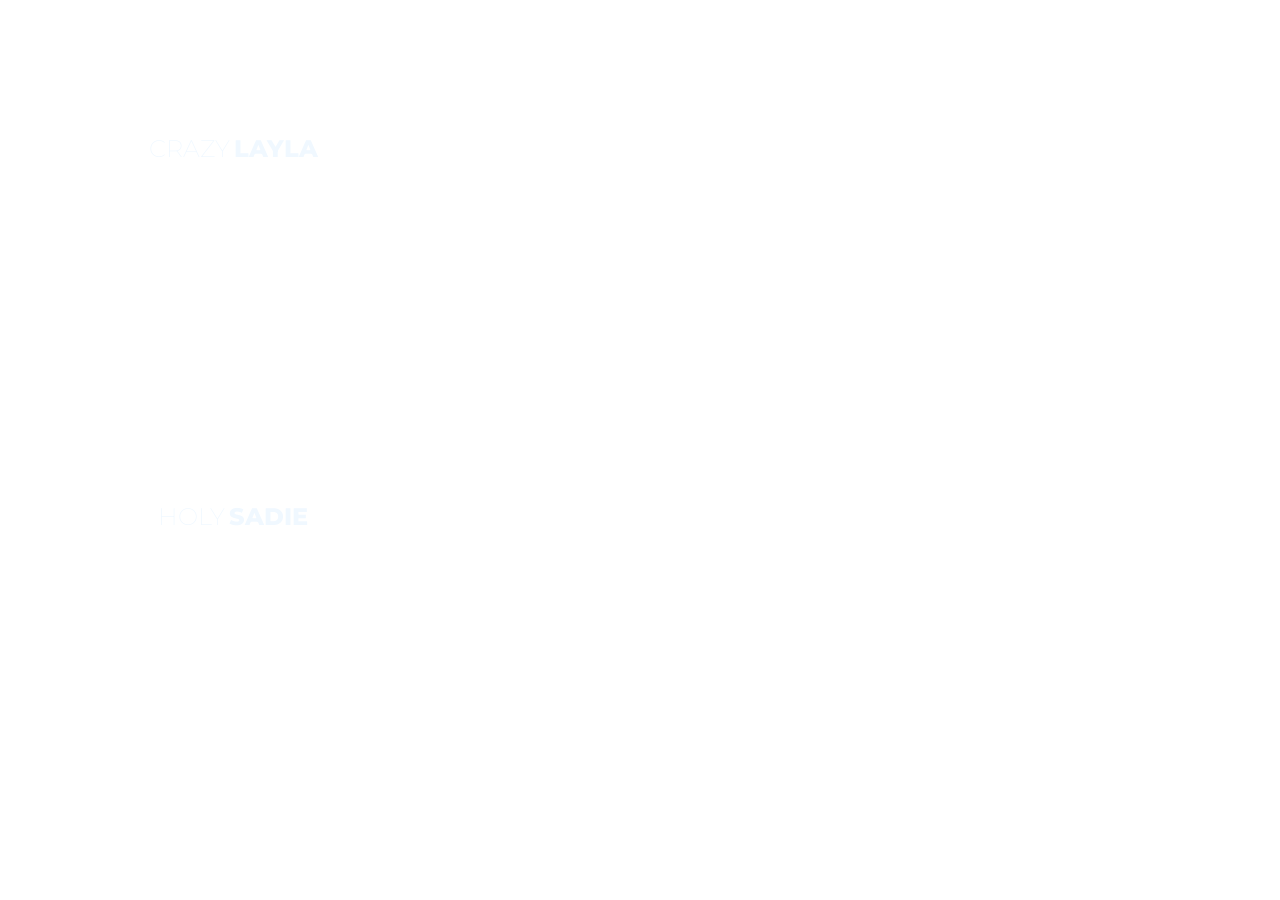
<file: BTVN/Buoi_06/Bai_02/index.html>
<!doctype html>
<html lang="en">
  <head>
    <meta charset="UTF-8" />
    <meta name="viewport" content="width=device-width, initial-scale=1.0" />
    <title>Document</title>
    <link rel="stylesheet" href="style.css" />

    <link rel="preconnect" href="https://fonts.googleapis.com" />
    <link rel="preconnect" href="https://fonts.gstatic.com" crossorigin />
    <link
      href="https://fonts.googleapis.com/css2?family=Montserrat:ital,wght@0,100..900;1,100..900&display=swap"
      rel="stylesheet"
    />
  </head>
  <body>
    <div class="image1">
      <div class="box-border"></div>
      <div class="box-border1"></div>
      <div class="box-border2"></div>
      <div class="box-border3"></div>
      <div class="content">
        <span class="light-text">CRAZY</span>
        <span class="bold-text">LAYLA</span>
        <p class="text1">
          When Layla appears, she brings an eternal summer along.
        </p>
      </div>
    </div>

    <br />
    <div class="image2">
      <div class="content">
        <span class="light-text">HOLY</span>
        <span class="bold-text">SADIE</span>
        <p class="text2">
          SADIE NEVER TOOK HER EYES OFF ME SHE HAD A DARK SOUL.
        </p>
      </div>
    </div>
  </body>
</html>
</file>
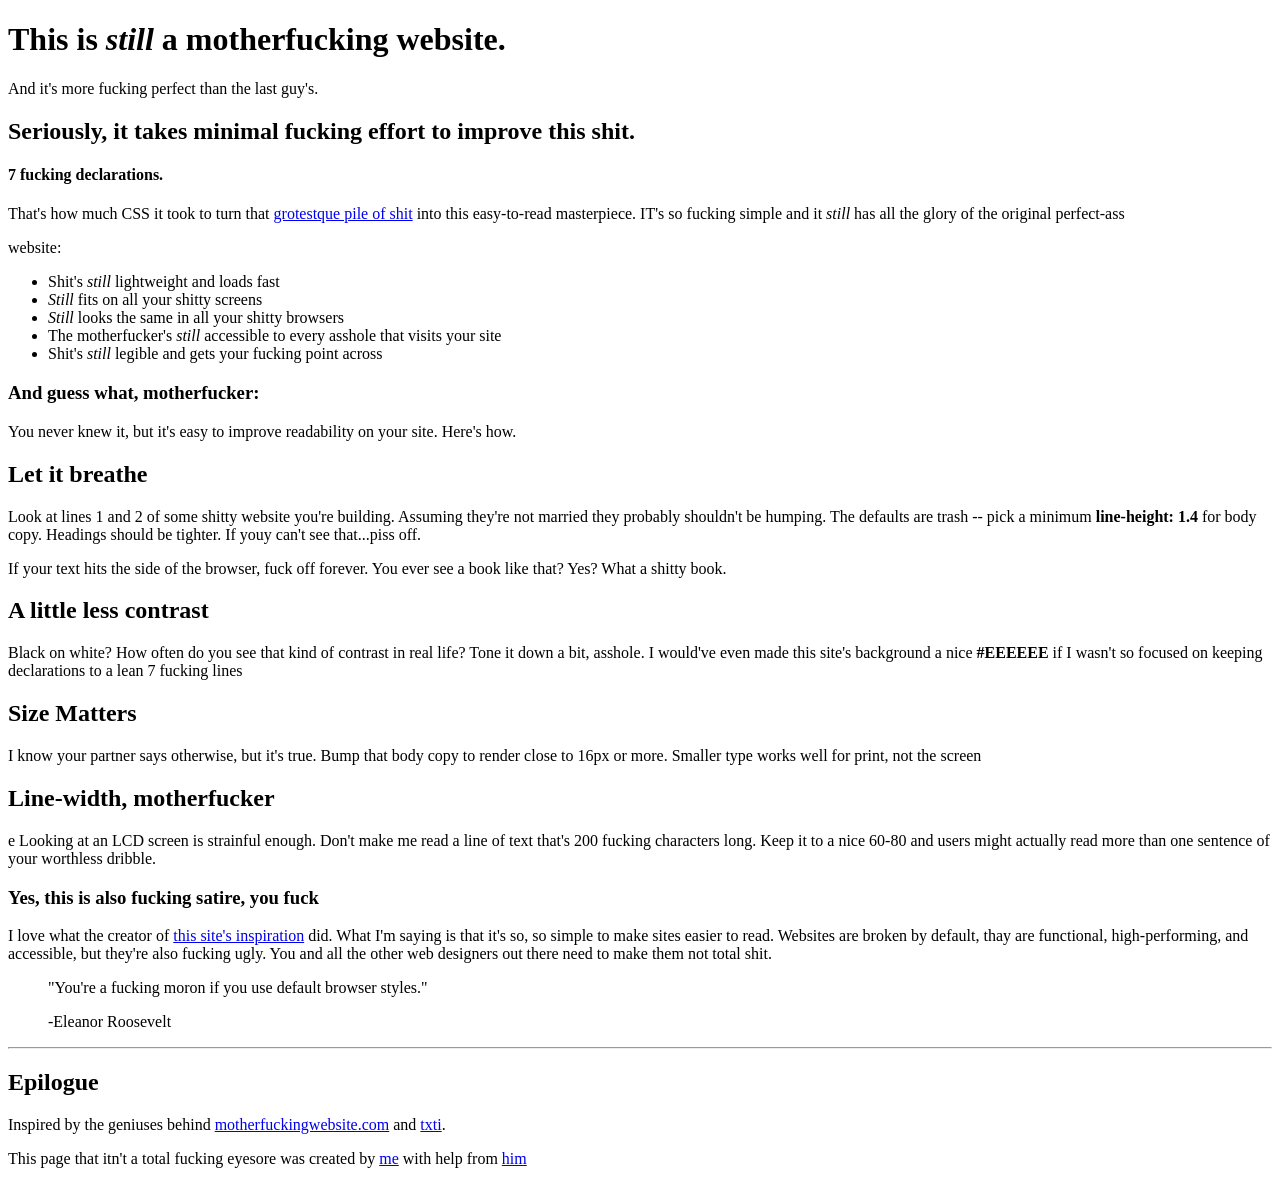
<file: Buoi_01/bettermtfk.html>
<!doctype html>
<html lang="en">
  <head>
    <meta charset="UTF-8" />
    <meta name="viewport" content="width=device-width, initial-scale=1.0" />
    <title>betterMotherfuckingwebsite</title>
  </head>
  <body>
    <h1>This is <i>still</i> a motherfucking website.</h1>
    <p>And it's more fucking perfect than the last guy's.</p>
    <h2>Seriously, it takes minimal fucking effort to improve this shit.</h2>
    <h4>7 fucking declarations.</h4>
    <p>
      That's how much CSS it took to turn that
      <a href="motherfuckingwebsite.html">grotestque pile of shit</a> into this
      easy-to-read masterpiece. IT's so fucking simple and it <i>still</i> has
      all the glory of the original perfect-ass
    </p>
    <p>website:</p>
    <ul>
      <li>Shit's <i>still</i> lightweight and loads fast</li>
      <li><i>Still</i> fits on all your shitty screens</li>
      <li><i>Still</i> looks the same in all your shitty browsers</li>
      <li>
        The motherfucker's <i>still</i> accessible to every asshole that visits
        your site
      </li>
      <li>Shit's <i>still</i> legible and gets your fucking point across</li>
    </ul>
    <h3>And guess what, motherfucker:</h3>
    <p>
      You never knew it, but it's easy to improve readability on your site.
      Here's how.
    </p>
    <h2>Let it breathe</h2>
    <p>
      Look at lines 1 and 2 of some shitty website you're building. Assuming
      they're not married they probably shouldn't be humping. The defaults are
      trash -- pick a minimum <strong>line-height: 1.4</strong> for body copy.
      Headings should be tighter. If youy can't see that...piss off.
    </p>
    <p>
      If your text hits the side of the browser, fuck off forever. You ever see
      a book like that? Yes? What a shitty book.
    </p>
    <h2>A little less contrast</h2>
    <p>
      Black on white? How often do you see that kind of contrast in real life?
      Tone it down a bit, asshole. I would've even made this site's background a
      nice <b>#EEEEEE</b> if I wasn't so focused on keeping declarations to a
      lean 7 fucking lines
    </p>
    <h2>Size Matters</h2>
    <p>
      I know your partner says otherwise, but it's true. Bump that body copy to
      render close to 16px or more. Smaller type works well for print, not the
      screen
    </p>
    <h2>Line-width, motherfucker</h2>
    <p>
      e Looking at an LCD screen is strainful enough. Don't make me read a line
      of text that's 200 fucking characters long. Keep it to a nice 60-80 and
      users might actually read more than one sentence of your worthless
      dribble.
    </p>
    <h3>Yes, this is <stil>also</stil> fucking satire, you fuck</h3>
    <p>
      I love what the creator of
      <a href="motherfuckingwebsite.html">this site's inspiration</a> did. What
      I'm saying is that it's so, so simple to make sites easier to read.
      Websites are broken by default, thay are functional, high-performing, and
      accessible, but they're also fucking ugly. You and all the other web
      designers out there need to make them not total shit.
    </p>
    <blockquote>
      "You're a fucking moron if you use default browser styles."
    </blockquote>
    <blockquote>-Eleanor Roosevelt</blockquote>
    <hr />
    <h2>Epilogue</h2>
    <p>
      Inspired by the geniuses behind
      <a href="mtfkwebsite.html">motherfuckingwebsite.com</a> and
      <a href="https://txti.es/">txti</a>.
    </p>
    <p>
      This page that itn't a total fucking eyesore was created by
      <a href="https://x.com/drew_mc">me</a> with help from
      <a href="https://x.com/gabehammersmith">him</a>
    </p>
  </body>
</html>
</file>
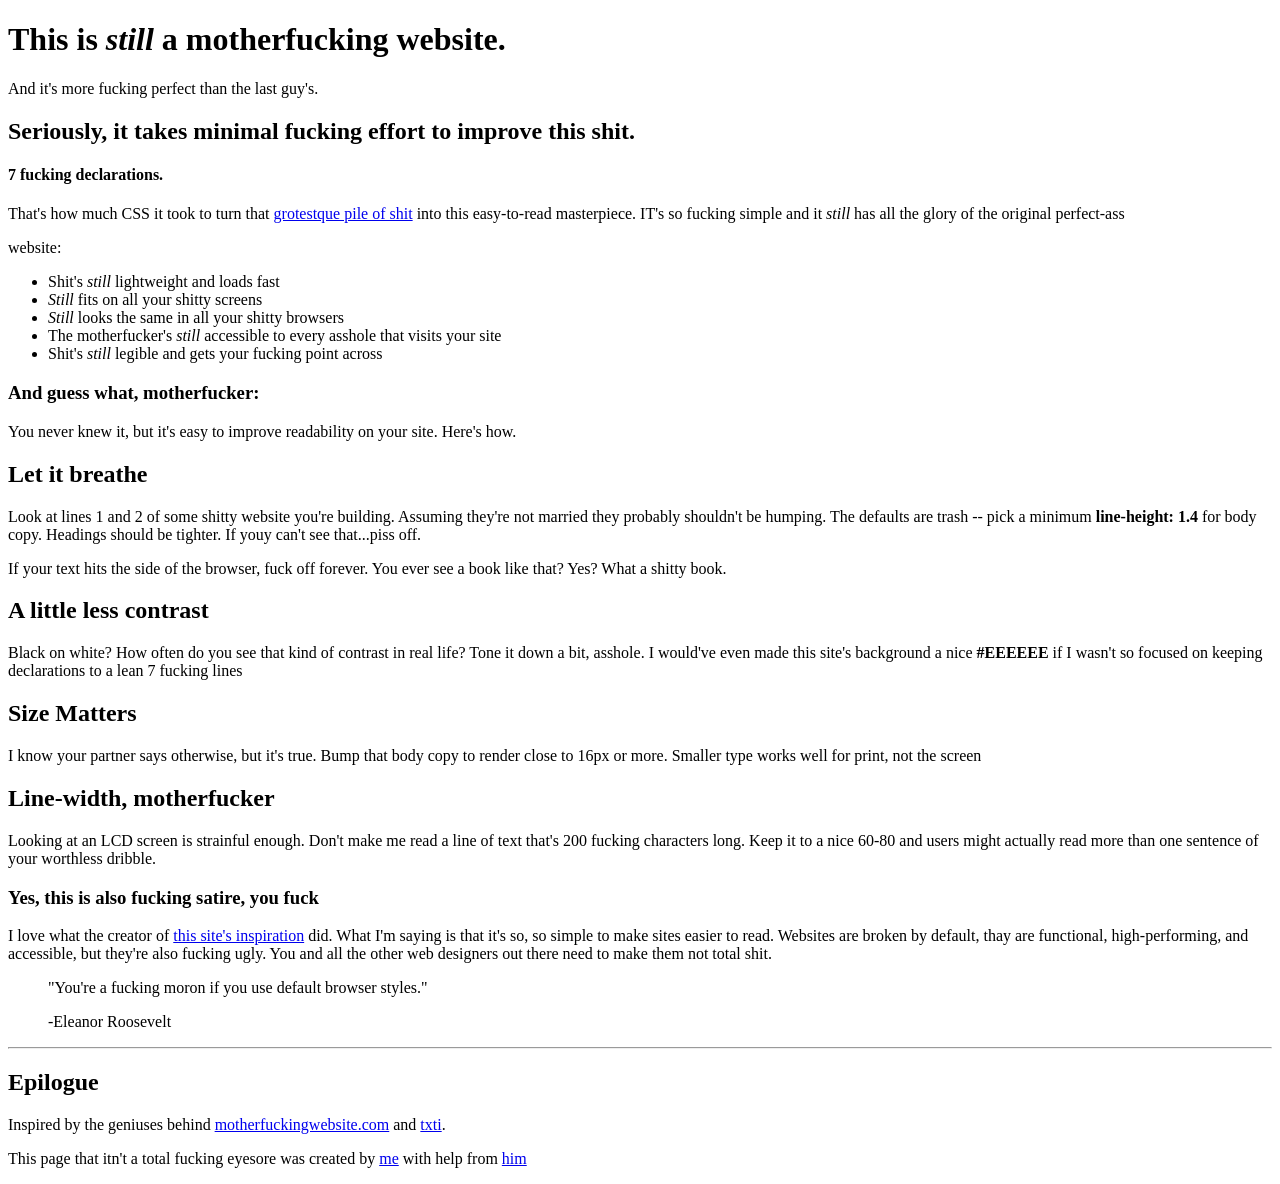
<file: Buoi_01/mtfkwebsite.html>
<!doctype html>
<html lang="en">
  <head>
    <meta charset="UTF-8" />
    <meta name="viewport" content="width=device-width, initial-scale=1.0" />
    <title>betterMotherfuckingwebsite</title>
  </head>
  <body>
    <h1>This is <i>still</i> a motherfucking website.</h1>
    <p>And it's more fucking perfect than the last guy's.</p>
    <h2>Seriously, it takes minimal fucking effort to improve this shit.</h2>
    <h4>7 fucking declarations.</h4>
    <p>
      That's how much CSS it took to turn that
      <a href="motherfuckingwebsite.html">grotestque pile of shit</a> into this
      easy-to-read masterpiece. IT's so fucking simple and it <i>still</i> has
      all the glory of the original perfect-ass
    </p>
    <p>website:</p>
    <ul>
      <li>Shit's <i>still</i> lightweight and loads fast</li>
      <li><i>Still</i> fits on all your shitty screens</li>
      <li><i>Still</i> looks the same in all your shitty browsers</li>
      <li>
        The motherfucker's <i>still</i> accessible to every asshole that visits
        your site
      </li>
      <li>Shit's <i>still</i> legible and gets your fucking point across</li>
    </ul>
    <h3>And guess what, motherfucker:</h3>
    <p>
      You never knew it, but it's easy to improve readability on your site.
      Here's how.
    </p>
    <h2>Let it breathe</h2>
    <p>
      Look at lines 1 and 2 of some shitty website you're building. Assuming
      they're not married they probably shouldn't be humping. The defaults are
      trash -- pick a minimum <strong>line-height: 1.4</strong> for body copy.
      Headings should be tighter. If youy can't see that...piss off.
    </p>
    <p>
      If your text hits the side of the browser, fuck off forever. You ever see
      a book like that? Yes? What a shitty book.
    </p>
    <h2>A little less contrast</h2>
    <p>
      Black on white? How often do you see that kind of contrast in real life?
      Tone it down a bit, asshole. I would've even made this site's background a
      nice <b>#EEEEEE</b> if I wasn't so focused on keeping declarations to a
      lean 7 fucking lines
    </p>
    <h2>Size Matters</h2>
    <p>
      I know your partner says otherwise, but it's true. Bump that body copy to
      render close to 16px or more. Smaller type works well for print, not the
      screen
    </p>
    <h2>Line-width, motherfucker</h2>
    <p>
      Looking at an LCD screen is strainful enough. Don't make me read a line of
      text that's 200 fucking characters long. Keep it to a nice 60-80 and users
      might actually read more than one sentence of your worthless dribble.
    </p>
    <h3>Yes, this is <stil>also</stil> fucking satire, you fuck</h3>
    <p>
      I love what the creator of
      <a href="motherfuckingwebsite.html">this site's inspiration</a> did. What
      I'm saying is that it's so, so simple to make sites easier to read.
      Websites are broken by default, thay are functional, high-performing, and
      accessible, but they're also fucking ugly. You and all the other web
      designers out there need to make them not total shit.
    </p>
    <blockquote>
      "You're a fucking moron if you use default browser styles."
    </blockquote>
    <blockquote>-Eleanor Roosevelt</blockquote>
    <hr />
    <h2>Epilogue</h2>
    <p>
      Inspired by the geniuses behind
      <a href="motherfuckingwebsite.html">motherfuckingwebsite.com</a> and
      <a href="https://txti.es/">txti</a>.
    </p>
    <p>
      This page that itn't a total fucking eyesore was created by
      <a href="https://x.com/drew_mc">me</a> with help from
      <a href="https://x.com/gabehammersmith">him</a>
    </p>
  </body>
</html>
</file>
<file: BTVN/Buoi_06/Bai_02/style.css>
span {
  font-size: 1.5em;
  color: aliceblue;
}

p {
  color: aliceblue;
}

.image1 {
  font-family: "Montserrat", sans-serif;
  width: 450px;
  height: 350px;
  background-image: url(https://tympanus.net/Development/HoverEffectIdeas/img/6.jpg);
  object-fit: cover;
  display: flex;
  align-items: center;
  position: relative;
}

.image1:hover {
  background-image:
    linear-gradient(rgba(0, 0, 0, 0.25), rgba(0, 0, 0, 0.25)),
    url(https://tympanus.net/Development/HoverEffectIdeas/img/6.jpg);
}

.box-border {
  position: absolute;
  top: 40px;
  bottom: 40px;
  right: 40px;
  border: 1px solid #ffffff;
  opacity: 0;
  transform: scale(0.92);
  transition: transform 0.4s ease-in-out;
}

.box-border1 {
  position: absolute;
  top: 40px;
  bottom: 40px;
  left: 40px;
  border: 1px solid #ffffff;
  opacity: 0;
  transform: scale(0.92);
  transition: transform 0.4s ease-in-out;
}

.box-border2 {
  position: absolute;
  bottom: 40px;
  left: 40px;
  right: 40px;
  border: 1px solid #ffffff;
  opacity: 0;
  transform: scale(0.92);
  transition: transform 0.4s ease-in-out;
}

.box-border3 {
  position: absolute;
  top: 40px;
  right: 40px;
  left: 40px;
  border: 1px solid #ffffff;
  opacity: 0;
  transform: scale(0.92);
  transition: transform 0.4s ease-in-out;
}

.image1:hover .box-border {
  opacity: 1;
  transform: scale(1);
}

.image1:hover .box-border1 {
  opacity: 1;
  transform: scale(1);
}

.image1:hover .box-border2 {
  opacity: 1;
  transform: scale(1);
}

.image1:hover .box-border3 {
  opacity: 1;
  transform: scale(1);
}

.content {
  text-align: center;
  padding: 0 50px;
}

.light-text {
  font-weight: 200;
}

.bold-text {
  font-weight: 800;
}

.text1 {
  font-weight: 400;
  opacity: 0;
  transform: translateY(20px);
  transition: all 0.4s ease-in-out;
}

.image1:hover .text1 {
  opacity: 1;
  transform: translateY(0);
}

.image2 {
  font-family: "Montserrat", sans-serif;
  width: 450px;
  height: 350px;
  background-image: url(https://tympanus.net/Development/HoverEffectIdeas/img/2.jpg);
  object-fit: cover;
  display: flex;
  align-items: center;
  position: relative;
}

.image2:hover {
  background-image:
    linear-gradient(rgba(0, 0, 0, 0), rgba(0, 0, 0, 0.25)),
    url(https://tympanus.net/Development/HoverEffectIdeas/img/2.jpg);
}

.text2 {
  font-weight: 400;
  opacity: 0;
  transform: translateY(140px);
  transition: all 0.4s ease-in-out;
}

.image2:hover .text2 {
  opacity: 1;
  transform: translateY(120px);
}
</file>
